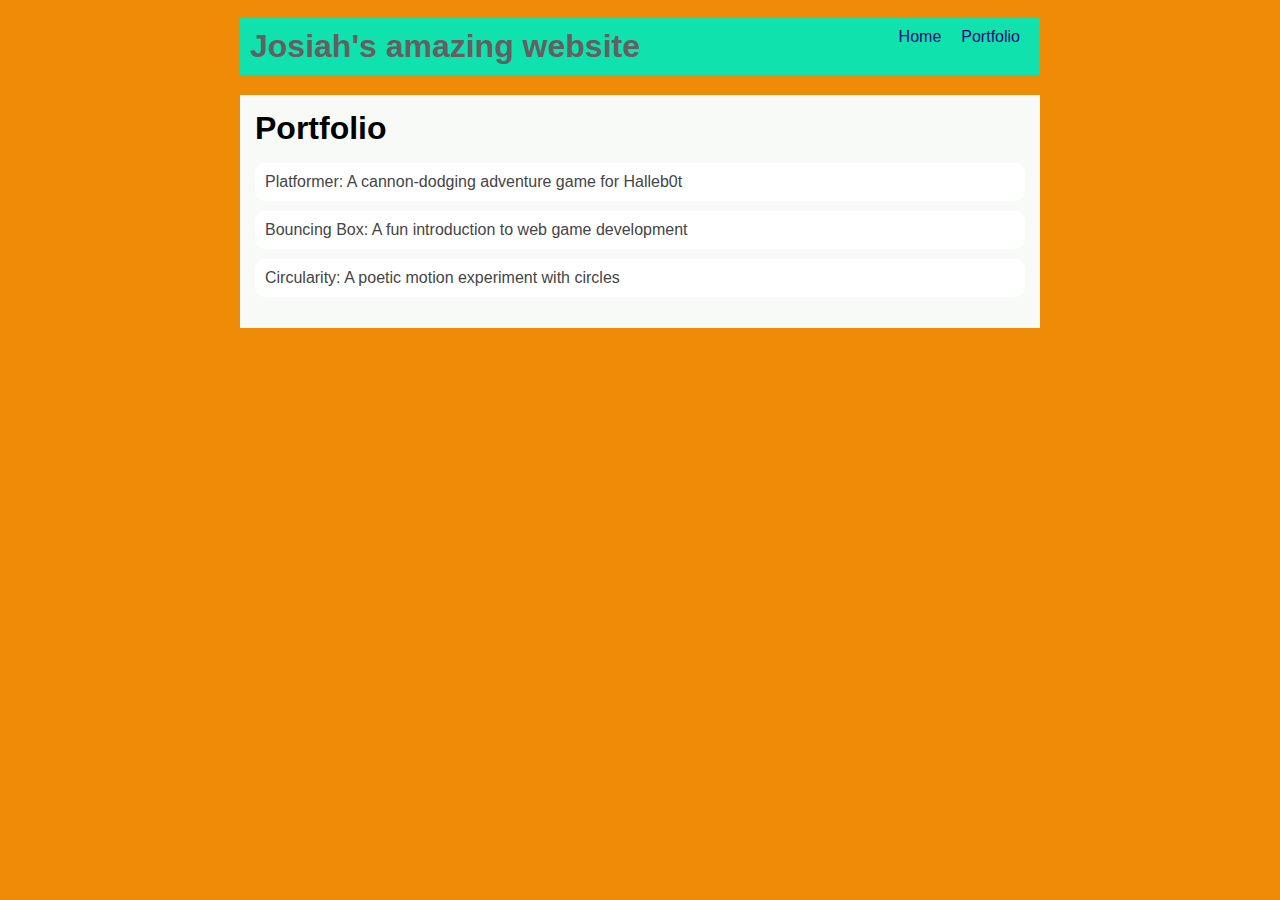
<file: portfolio.html>
<!DOCTYPE html>
<html>
  <head>
    <title>Josiah's amazing website</title>
    <link rel="stylesheet" href="style.css" />
  </head>

  <body>
    <!-- All content goes here -->
    <div id="all-contents">
       <nav>
<h1>Josiah's amazing website</h1>
<ul id="nav-ul">
<li class="nav-li">
  <a href="index.html">Home</a>
</li>
<li class="nav-li">
  <a href="portfolio.html">Portfolio</a>
</li>
</ul>
  </nav>

  <main>
<div class="content">
    <h1>Portfolio</h1>
    <ul id="portfolio">
<li>
  <a href="fsd-projects/platformer/">Platformer: A cannon-dodging adventure game for Halleb0t</a>
</li>
<li>
  <a href="fsd-projects/bouncing-box/">Bouncing Box: A fun introduction to web game development</a>
</li>
<li>
  <a href="fsd-projects/circularity/">Circularity: A poetic motion experiment with circles</a>
</li>
    </ul>
  </div>
  </main>
    </div>
  </body>
</html>
</file>
<file: style.css>
body {
    background: rgb(240, 139, 7);
    color: rgb(0, 0, 0);
    padding: 10px;
    font-family: Arial, sans-serif;
}
#all-contents {
    max-width: 800px;
    margin: auto;
}
nav {
    background: rgb(15, 226, 173);
    margin: 0 auto;
    display: flex;
    padding: 10px;
     margin-bottom: 20px;
}
h1 {
    display: flex;
    align-items: center;
    color: rgb(99, 95, 98);
    flex: 1;
    margin: 0;
}

#nav-ul {
    list-style-type: none;
    margin: 0;
    padding: 0;
    display: flex;
}
.nav-li {
    display: inline-block;
    padding: 0 10px;
}
a {
    text-decoration: none;
    color: #0e0779;
}
main {
    background: rgb(248, 250, 248);
    display: flex;
    margin-top: 20px;
}
.sidebar {
    margin-right: 25px;
    padding: 10px;
}
.sidebar-img {
    width: 200px;
}
.content {
    flex: 1;
    padding: 15px;
}
#interests {
    border: 4px rgb(223, 111, 111) ridge;
    padding: 8px;
    margin-top: 20px;
}

h2, h3 {
    margin: 0px;
}

.content h1 {
  color: rgb(0, 0, 0);
}

#portfolio {
  list-style-type: none;
  padding-left: 0;
}

#portfolio li {
  background: #ffffff;
  padding: 10px;
  border-radius: 10px;
  margin-bottom: 10px;
}

#portfolio li:hover {
  background: #eee;
}

#portfolio a {
  text-decoration: none;
  color: #454545;
}

@media screen and (min-width: 120px) and (max-width: 1080px) {
  main {
    height: 100ch;
    zoom: 1.5;
    display: grid;
  }

  h1 {
    font-size: 44px;
  }

  h2 {
    font-size: 42px;
  }

  h3 {
    font-size: 36px;
  }

  #all-contents {
    height: 100ch;
    margin: none;
  }

  a {
    font-size: 42px;
  }

  .sidebar {
    margin-right: 0px;
    justify-content: center;
    align-items: center;
  }

  .sidebar-img {
    width: 100%;
  }

  p,
  li {
    font-size: 24px;
  }

  .content {
    align-content: center;
    justify-content: center;
  }
}
</file>
